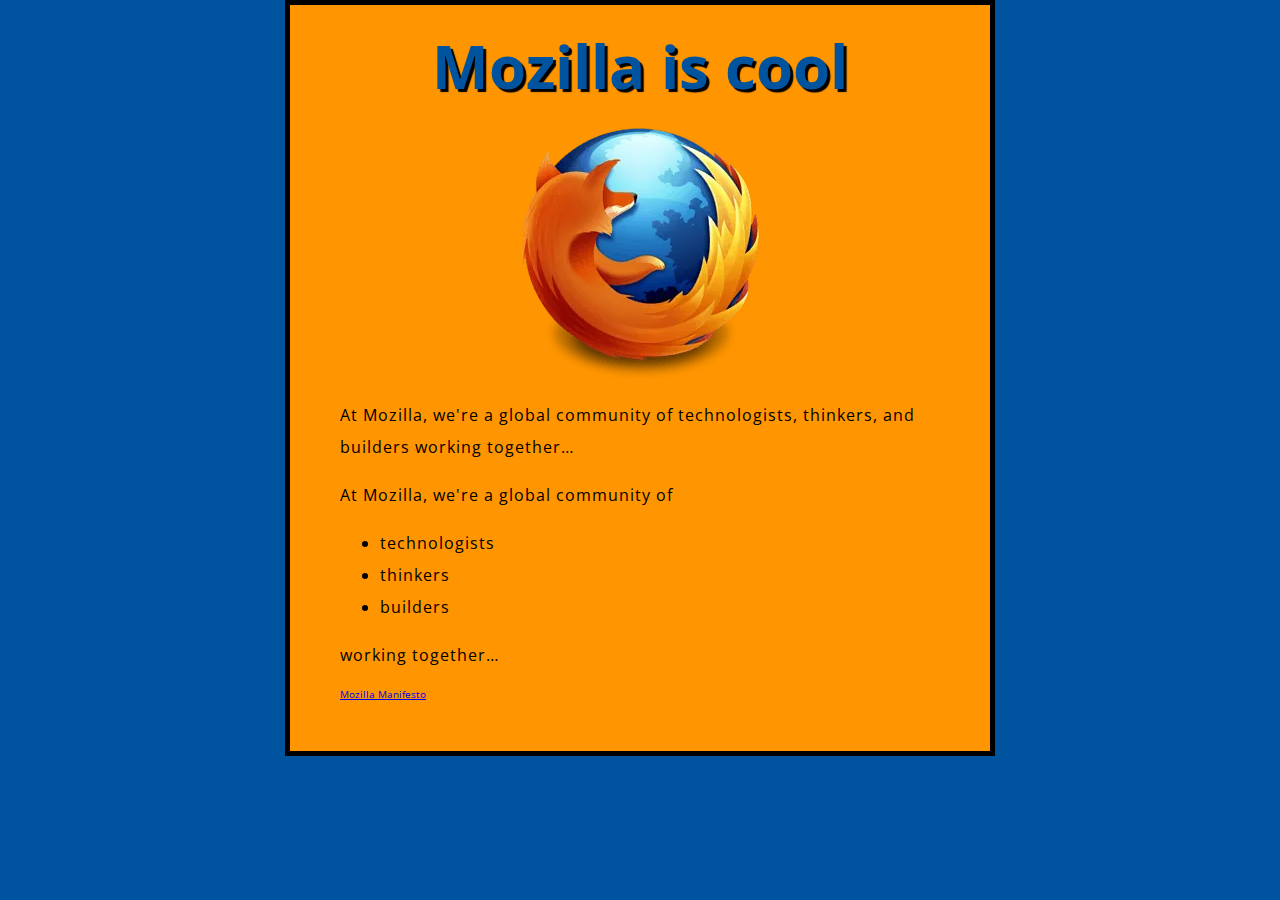
<file: index.html>
<!DOCTYPE html>
<html>
  <head>
    <link href="styles/style.css" rel="stylesheet">
    <link href="https://fonts.font.im/css?family=Open+Sans" rel="stylesheet" type="text/css">

    <meta charset="utf-8">
    <title>My test page</title>
  </head>
  <body>
    <h1>Mozilla is cool</h1>
    <img src="images/huohu.webp" alt="My test image">
    <p>At Mozilla, we're a global community of technologists, thinkers, and builders working together… 
    </p>
    <p>At Mozilla, we're a global community of</p>

<ul>
  <li>technologists</li>
  <li>thinkers</li>
  <li>builders</li>
</ul>

<p>working together… </p>
<a href="https://www.mozilla.org/zh-CN/about/manifesto/">Mozilla Manifesto</a>


  </body>
</html>
</file>
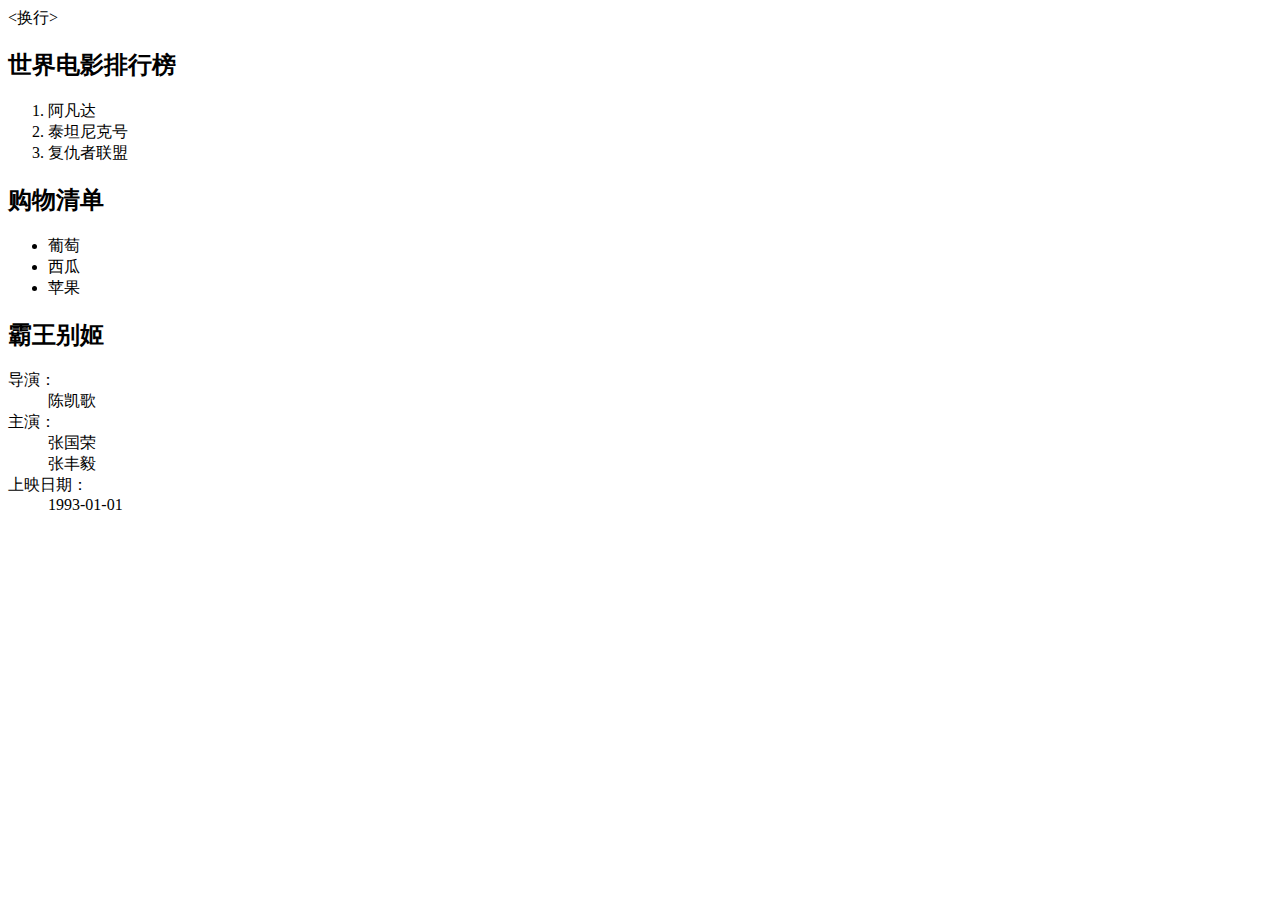
<file: 不同段落排版方式.html>
<换行>
    <head>
        <meta charset="UTF-8">
        <title>不同段落排版方式</title>
    </head>
    <body>
      <h2>世界电影排行榜</h2>
      <ol>
        <li>阿凡达</li>
        <li>泰坦尼克号</li>
        <li>复仇者联盟</li>
      </ol>
      <h2>购物清单</h2>
      <ul>
        <li>葡萄</li>
        <li>西瓜</li>
        <li>苹果</li>
      </ul>
      <h2>霸王别姬</h2>
      <dl>
        <dt>导演：</dt>
        <dd>陈凯歌</dd>
        <dl>主演：</dl>
        <dd>张国荣</dd>
        <dd>张丰毅</dd>
        <dt>上映日期：</dt>
        <dd>1993-01-01</dd>
      </dl>
    </body>
    <br><!--换行-->
</html>
</file>
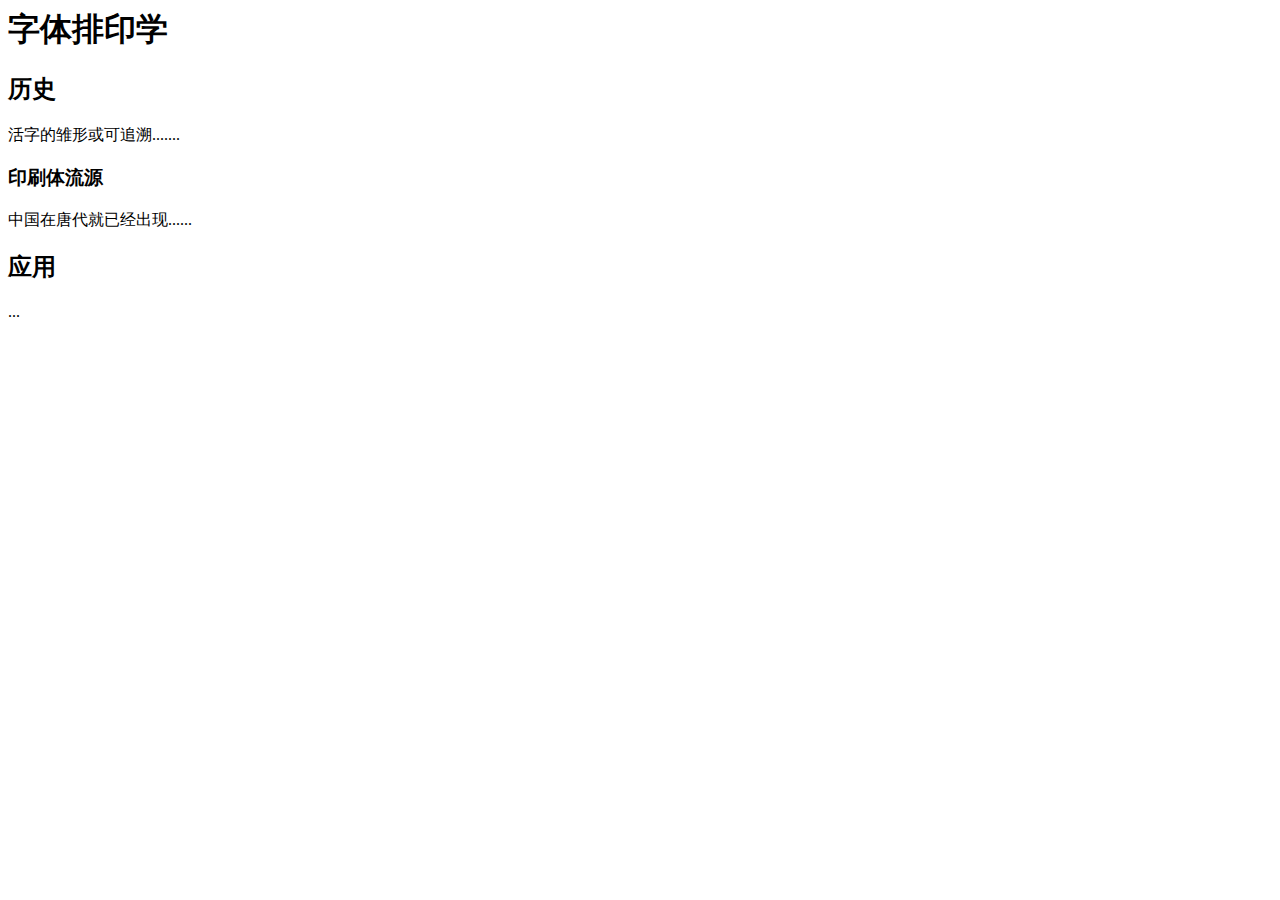
<file: 普通字体段落排版.html>
<html>
    <head>
        <meta charset="UTF-8">
        <title>字体段落排版</title>
    </head>
    <body>
        <h1>
            字体排印学
        </h1>
        <h2>
            历史
        </h2>
        <p>
            活字的雏形或可追溯.......
        </p>
        <h3>
            印刷体流源
        </h3>
        <p>
            中国在唐代就已经出现......
        </p>
        <h2>
            应用
        </h2>
        <p>...</p>
    </body>

</html>
</file>
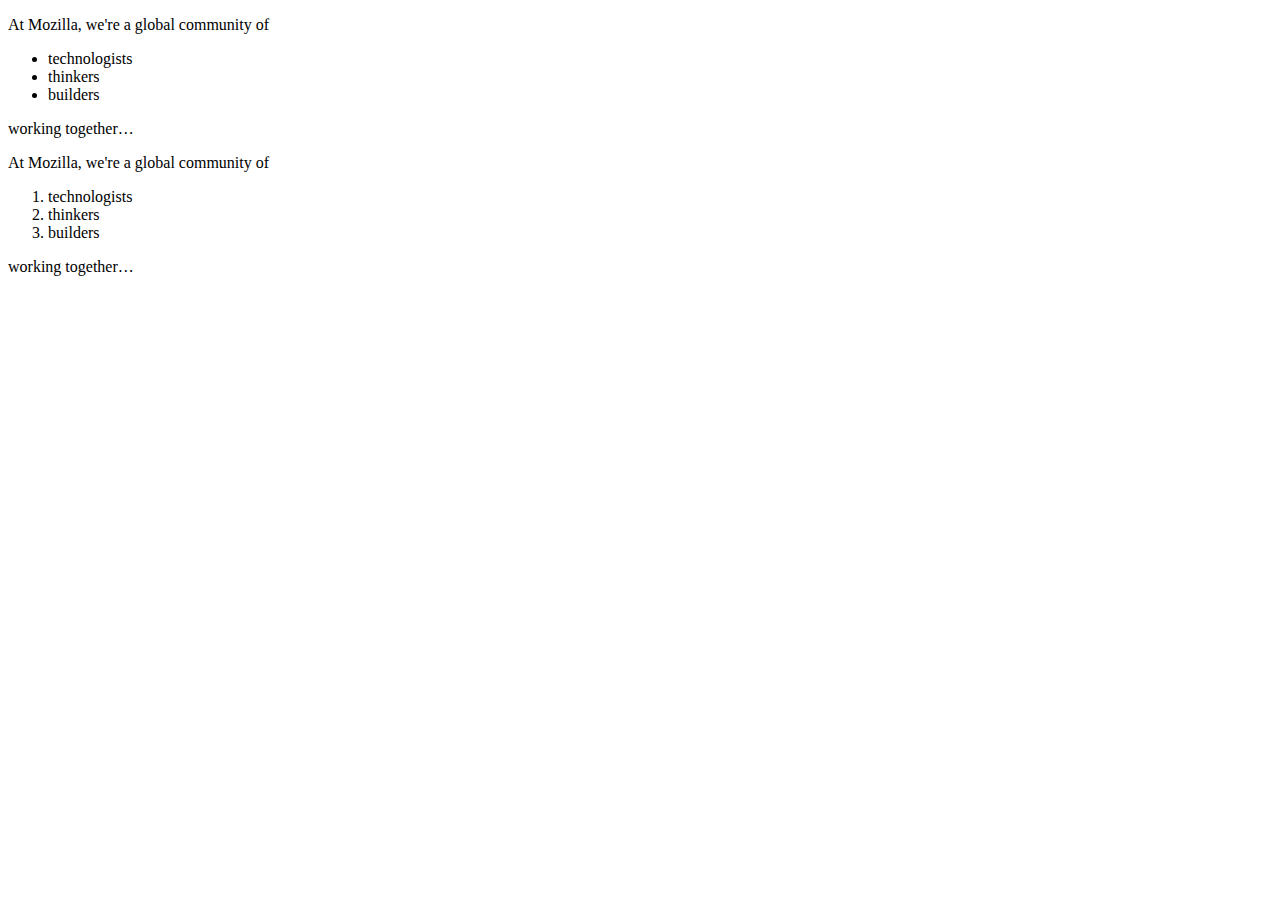
<file: 有序列表与无序列表.html>
<!DOCTYPE html>
<html lang="en">
<head>
    <meta charset="UTF-8">
    <meta http-equiv="X-UA-Compatible" content="IE=edge">
    <meta name="viewport" content="width=device-width, initial-scale=1.0">
    <title>Document</title>
</head>
<body>
    <P>At Mozilla, we're a global community of</P>

<ul>
  <li>technologists</li>
  <li>thinkers</li>
  <li>builders</li>
</ul>
<p>working together… </p>
<p>At Mozilla, we're a global community of</p>

<ol>
  <li>technologists</li>
  <li>thinkers</li>
  <li>builders</li>
</ol>

<p>working together… </p>

</body>
</html>
</file>
<file: styles/style.css>
html {
  /* px 表示“像素（pixels）”: 基础字号为 10 像素 */
  font-size: 10px;
  /* Google fonts 输出的 CSS */
  font-family: 'Open Sans', sans-serif;
  background-color: #00539F;
}
h1 {
  font-size: 60px;
  text-align: center;
  margin: 0;
  padding: 20px 0;
  color: #00539F;
  text-shadow: 3px 3px 1px black;
}

p, li {
  font-size: 16px;
  /* line-height 后面可以跟不同的参数，如果是数字，就是当前字体大小乘上数字 */
  line-height: 2;
  letter-spacing: 1px;
}
body {
  width: 600px;
  margin: 0 auto;
  background-color: #FF9500;
  padding: 0 50px 50px 50px;
  border: 5px solid black;
}
img {
  display: block;
  margin: 0 auto;
}
</file>
